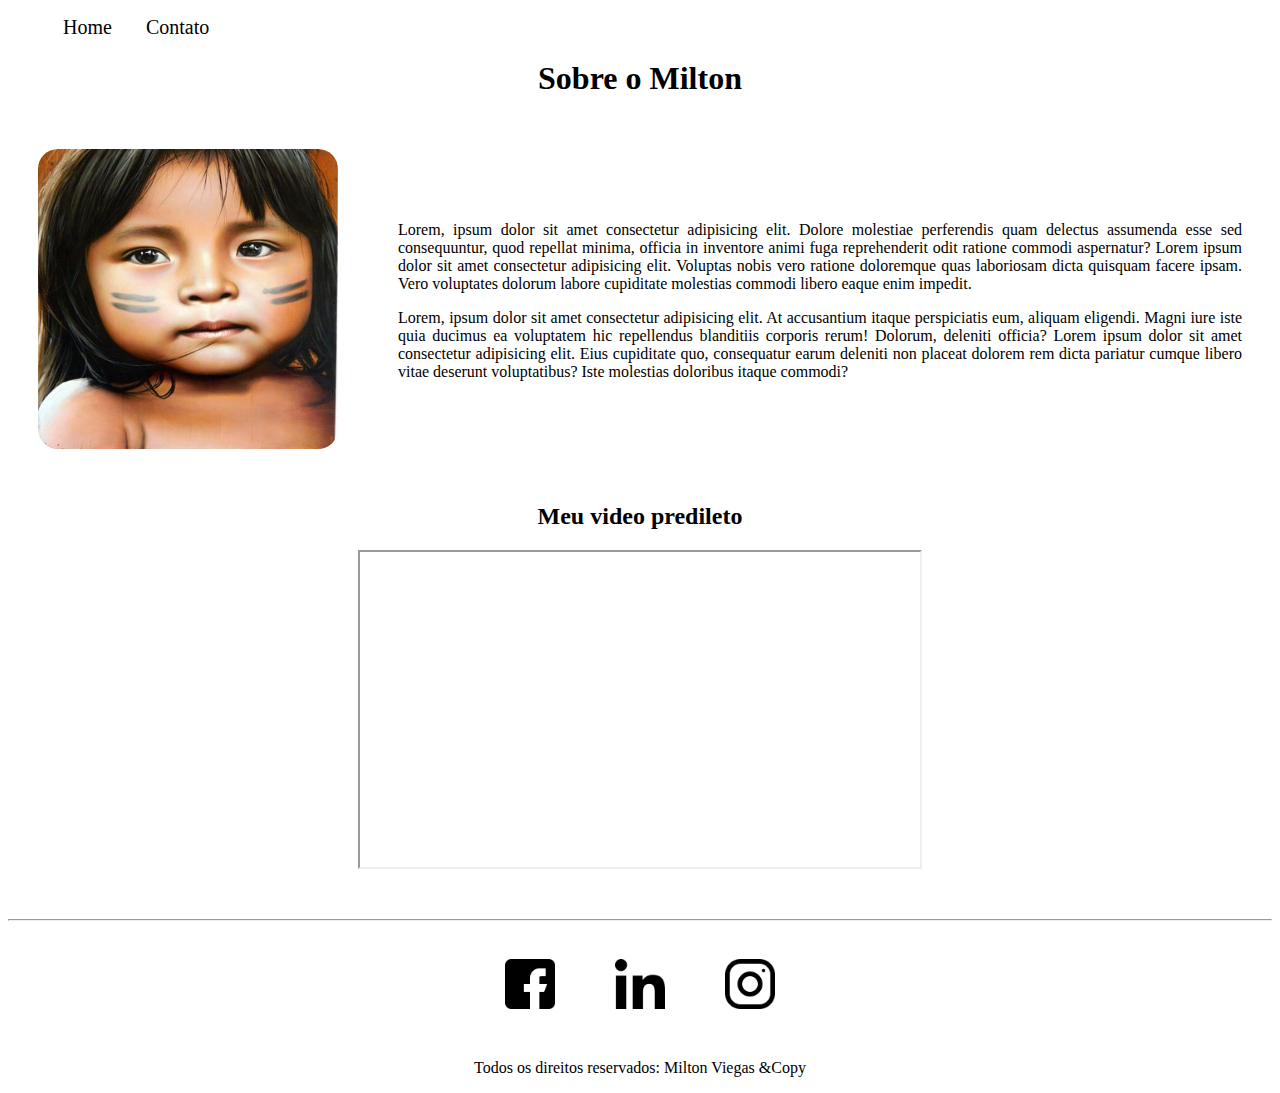
<file: index.html>
<!DOCTYPE html>
<html lang="pt-br">

<head>
    <meta charset="UTF-8">
    <meta http-equiv="X-UA-Compatible" content="IE=edge">
    <meta name="viewport" content="width=device-width, initial-scale=1.0">
    <title>Meu Perfil</title>
    <link rel="stylesheet" href="assets/css/style.css">
</head>
<body>
    <ul id="menu">
        <li>
            <a href="index.html"> Home</a>
        </li>
        <li>
            <a href="contato.html"> Contato</a>
        </li>
    </ul>
    <h1 class="center">Sobre o Milton</h1>
    <div class="container">

        <div>
            <img class="br-50 wd-300 p-30" src="assets/img/india.jpg" alt="Foto do criador desse conteudo">
        </div>

        <div class="p-30">
            <p class="justify">
                Lorem, ipsum dolor sit amet consectetur adipisicing elit. Dolore molestiae perferendis quam delectus assumenda
                esse sed consequuntur, quod repellat minima, officia in inventore animi fuga reprehenderit odit ratione commodi
                aspernatur?
                Lorem ipsum dolor sit amet consectetur adipisicing elit. Voluptas nobis vero ratione doloremque quas laboriosam
                dicta quisquam facere ipsam. Vero voluptates dolorum labore cupiditate molestias commodi libero eaque enim
                impedit.
            </p>
            <p class="justify">
                Lorem, ipsum dolor sit amet consectetur adipisicing elit. At accusantium itaque perspiciatis eum, aliquam
                eligendi. Magni iure iste quia ducimus ea voluptatem hic repellendus blanditiis corporis rerum! Dolorum,
                deleniti officia?
                Lorem ipsum dolor sit amet consectetur adipisicing elit. Eius cupiditate quo, consequatur earum deleniti non
                placeat dolorem rem dicta pariatur cumque libero vitae deserunt voluptatibus? Iste molestias doloribus itaque
                commodi?
            </p>
        </div>
        
    </div>

    <h2 class="center">Meu video predileto</h2>

    <div class="container mb-50">
        <iframe width="560" height="315" src="https://www.youtube.com/embed/BNaMTFgw4rw?start=105"
        frameborder="3"
        title="YouTube video player" frameborder="0"
        allow="accelerometer; autoplay; clipboard-write; encrypted-media; gyroscope; picture-in-picture"
        allowfullscreen></iframe>
    </div>

    <hr>    
    <footer>
        <div class="container">
            <a href="https://www.facebook.com/" target="_blank">
                <img class="tm-social p-30" src="assets/img/facebook.png" alt="Logo do Facebook">
            </a>
            <a href="https://www.linkedin.com/" target="_blank">
                <img class="tm-social p-30" src="assets/img/linkedin.png" alt="Logo do LinkedIn">
            </a>
            <a href="https://www.instagram.com/" target="_blank">
                <img class="tm-social p-30" src="assets/img/instagram.png" alt="Logo do Instagram">
            </a>
        </div>

        <p class="center">
            Todos os direitos reservados: Milton Viegas &Copy
        </p>
    </footer>

</body>

</html>
</file>
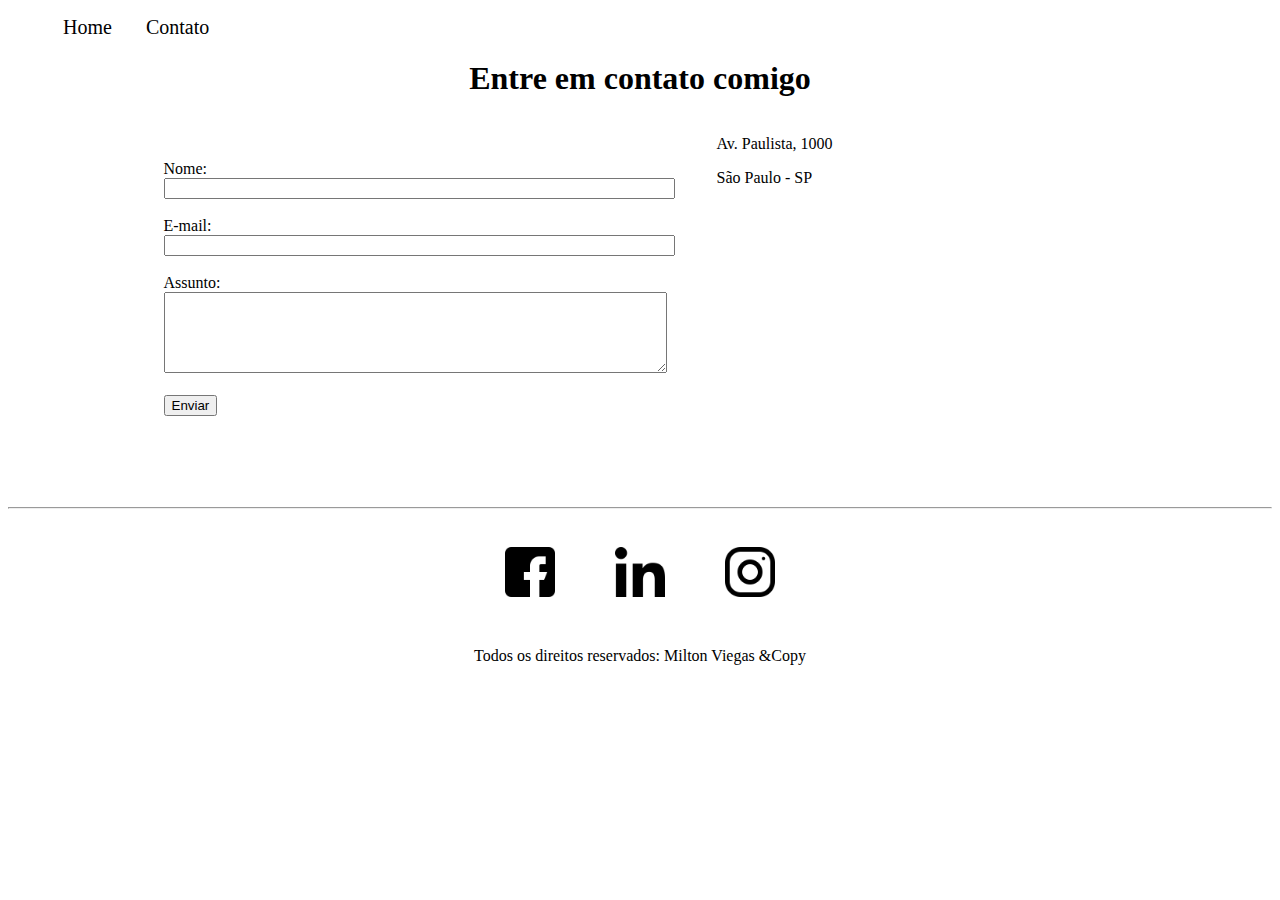
<file: contato.html>
<!DOCTYPE html>
<html lang="pt-br">

<head>
    <meta charset="UTF-8">
    <meta http-equiv="X-UA-Compatible" content="IE=edge">
    <meta name="viewport" content="width=device-width, initial-scale=1.0">
    <title>Contato</title>
    <link rel="stylesheet" href="assets/css/style.css">

</head>

<body>
    <ul id="menu">
        <li>
            <a href="index.html"> Home</a>
        </li>
        <li>
            <a href="contato.html"> Contato</a>
        </li>
    </ul>
    <h1 class="center">Entre em contato comigo</h1>

    <div class="container mb-50">
        <div>
            <form>
                <label for="nome">Nome:</label><br>
                <input type="text" id="nome" onkeyup='validaNome()'>
                <div id='txtNome'></div>
                <br>
                <label for="email">E-mail:</label><br>
                <input type="email" id="email" onkeyup='validaEmail()'>
                <div id='txtEmail'></div>
                <br>
                <label for="assunto">Assunto:</label><br>
                <textarea name="assunto" id="assunto" cols="60" rows="5" onkeyup='validaAssunto()'></textarea>
                <div id='txtAssunto'></div>
                <br>
                <button onclick="enviar()">Enviar</button>
            </form>

        </div>
        <div class="ml-50">

            <p>Av. Paulista, 1000</p>
            <p>São Paulo - SP</p>

            <iframe src="https://www.google.com/maps/embed?pb=!1m18!1m12!1m3!1d3657.
            0981691353604!2d-46.6541262854914!3d-23.
            564917467607668!2m3!1f0!2f0!3f0!3m2!1i1024!2i768!4f13.
            1!3m3!1m2!1s0x94ce5994f2e15a7d%3A0xdeb92126793e5e90!2sAv.
            %20Paulista%2C%201000%20-%20Bela%20Vista%2C%20S%C3%A3o%20Paulo%20-%20SP
            %2C%2001310-100!5e0!3m2!1spt-PT!2sbr!4v1637703596386!5m2!1spt-PT!2sbr" width="400" height="250"
            style="border:0;" allowfullscreen="" loading="lazy" onmousemove="mapaZoom()"
            onmouseout="mapaNormal()" id='mapa'></iframe>

        </div>
    </div>

    <hr>
    <footer>
        <div class="container">
            <a href="https://www.facebook.com/" target="_blank">
                <img class="tm-social p-30" src="assets/img/facebook.png" alt="Logo do Facebook">
            </a>
            <a href="https://www.linkedin.com/" target="_blank">
                <img class="tm-social p-30" src="assets/img/linkedin.png" alt="Logo do LinkedIn">
            </a>
            <a href="https://www.instagram.com/" target="_blank">
                <img class="tm-social p-30" src="assets/img/instagram.png" alt="Logo do Instagram">
            </a>
        </div>

        <p class="center">
            Todos os direitos reservados: Milton Viegas &Copy
        </p>
    </footer>

    <script src="assets/js/script.js"></script>

</body>

</html>
</file>
<file: assets/css/style.css>
/*Estilos da página index.html*/
.center {
    text-align: center;
}

.justify {
    text-align: justify;
}

.container {
    display: flex;
    flex-flow: row;
    justify-content: center;
    align-items: center;
}

#menu li {
    display: inline;
    padding: 15px;
    text-decoration: none;
}

#menu li a {
    text-decoration: none;
    color: black;
    font-size: 20px;
}

#menu li a:hover {
    color: grey;
}

.p-30 {
    padding: 30px;
}

.br-50 {
    border-radius: 50px;
}

.wd-300 {
    width: 300px;
    height: 300px;
}

.tm-social {
    width: 50px;
    height: 50px;
}

.mb-50 {
    margin-bottom: 50px;
}

/*
Estilos da página contato.html
*/

.ml-50 {
    margin-left: 50px;
}
</file>
